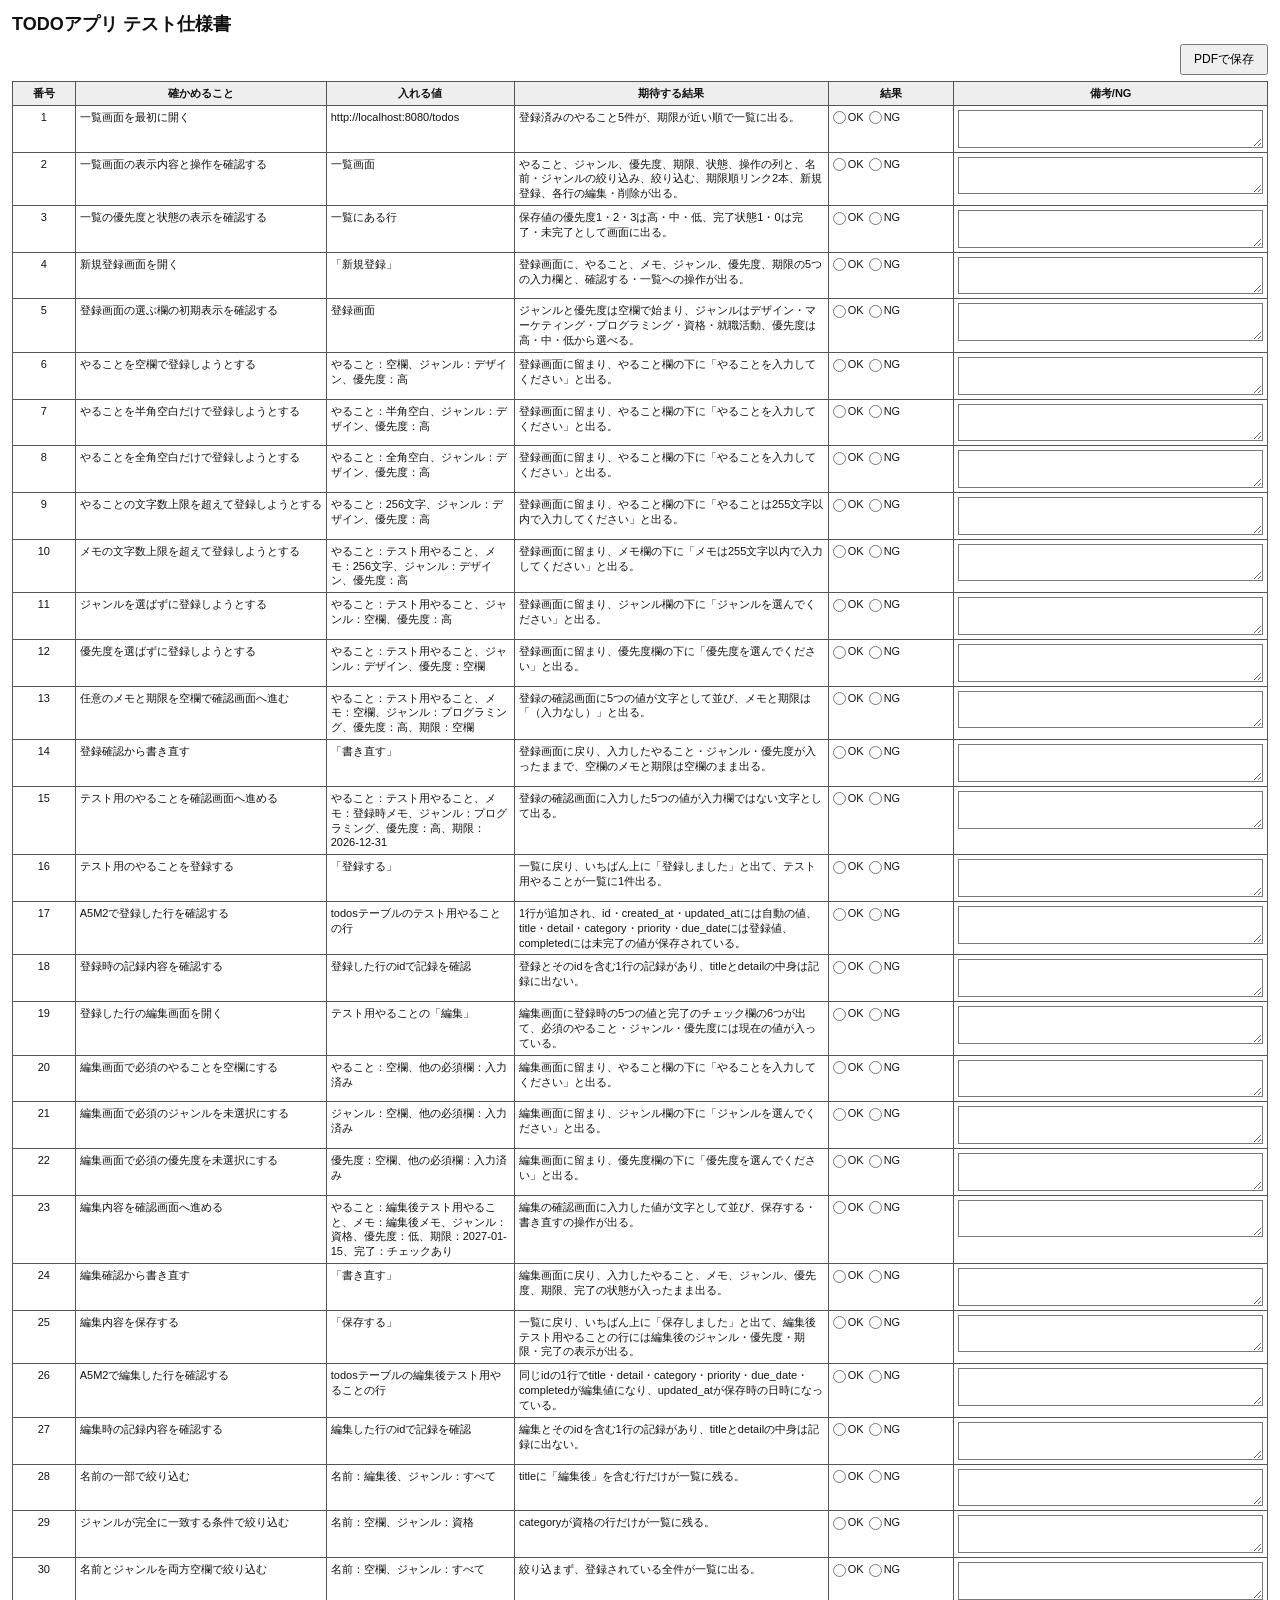
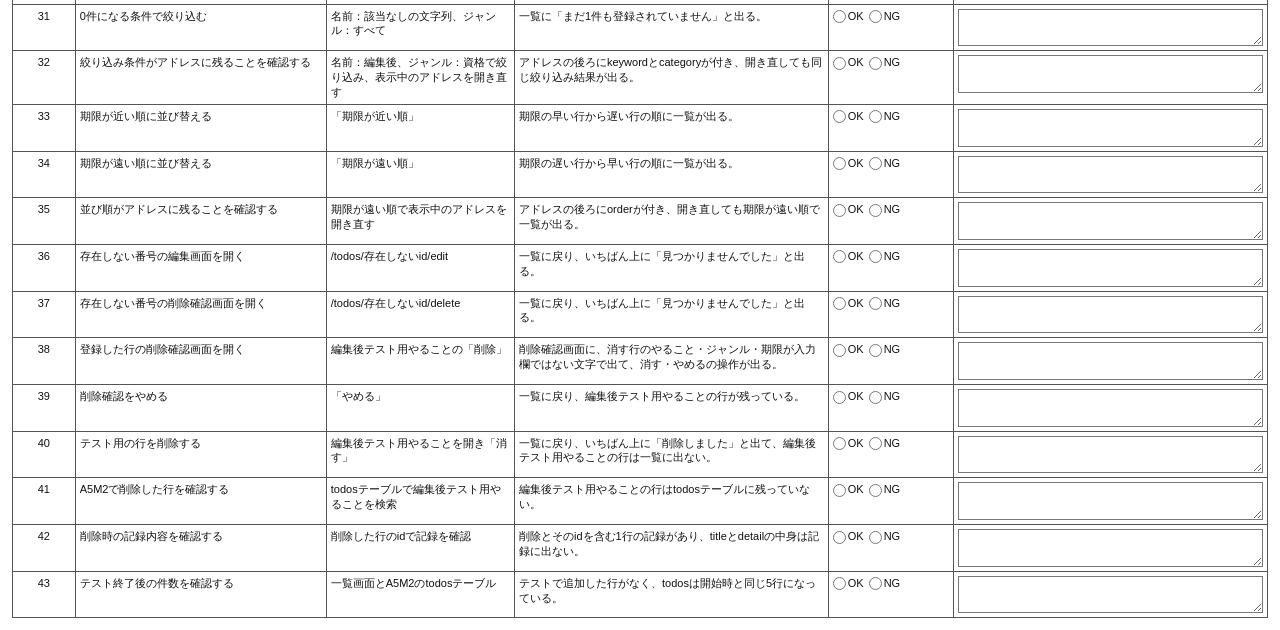
<file: test-spec.html>
<!doctype html>
<html lang="ja">
<head>
  <meta charset="UTF-8">
  <meta name="viewport" content="width=device-width, initial-scale=1.0">
  <title>TODOアプリ テスト仕様書</title>
  <style>
    * { box-sizing: border-box; }
    body { margin: 0; padding: 12px; color: #111; font-family: sans-serif; font-size: 12px; }
    h1 { margin: 0 0 8px; font-size: 18px; }
    .table-actions { display: flex; justify-content: flex-end; margin: 0 0 6px; }
    button { padding: 5px 12px; font: inherit; cursor: pointer; }
    table { width: 100%; border-collapse: collapse; table-layout: fixed; }
    th, td { border: 1px solid #555; padding: 4px; vertical-align: top; font-size: 11px; line-height: 1.35; overflow-wrap: anywhere; }
    th { background: #eee; white-space: nowrap; }
    td.number { text-align: center; }
    .result label { white-space: nowrap; margin-right: 5px; }
    .result input { margin: 0 2px 0 0; vertical-align: middle; }
    textarea { display: block; width: 100%; min-height: 34px; resize: vertical; border: 1px solid #777; padding: 3px; font: inherit; line-height: 1.35; }
    @media print {
      body { padding: 0; }
      .no-print { display: none !important; }
      h1 { font-size: 15px; }
      th, td { padding: 3px; font-size: 9px; line-height: 1.25; }
      tr { break-inside: avoid; }
      textarea { overflow: hidden; resize: none; }
      @page { size: A4 landscape; margin: 8mm; }
    }
  </style>
</head>
<body>
  <h1>TODOアプリ テスト仕様書</h1>
  <div class="table-actions no-print"><button type="button" onclick="preparePrint()">PDFで保存</button></div>
  <table>
    <colgroup>
      <col style="width:5%"><col style="width:20%"><col style="width:15%"><col style="width:25%"><col style="width:10%"><col style="width:25%">
    </colgroup>
    <thead><tr><th>番号</th><th>確かめること</th><th>入れる値</th><th>期待する結果</th><th>結果</th><th>備考/NG</th></tr></thead>
    <tbody>
      <tr><td class="number">1</td><td>一覧画面を最初に開く</td><td>http://localhost:8080/todos</td><td>登録済みのやること5件が、期限が近い順で一覧に出る。</td><td class="result"><label><input type="radio" name="r1">OK</label><label><input type="radio" name="r1">NG</label></td><td><textarea aria-label="1の備考"></textarea></td></tr>
      <tr><td class="number">2</td><td>一覧画面の表示内容と操作を確認する</td><td>一覧画面</td><td>やること、ジャンル、優先度、期限、状態、操作の列と、名前・ジャンルの絞り込み、絞り込む、期限順リンク2本、新規登録、各行の編集・削除が出る。</td><td class="result"><label><input type="radio" name="r2">OK</label><label><input type="radio" name="r2">NG</label></td><td><textarea aria-label="2の備考"></textarea></td></tr>
      <tr><td class="number">3</td><td>一覧の優先度と状態の表示を確認する</td><td>一覧にある行</td><td>保存値の優先度1・2・3は高・中・低、完了状態1・0は完了・未完了として画面に出る。</td><td class="result"><label><input type="radio" name="r3">OK</label><label><input type="radio" name="r3">NG</label></td><td><textarea aria-label="3の備考"></textarea></td></tr>
      <tr><td class="number">4</td><td>新規登録画面を開く</td><td>「新規登録」</td><td>登録画面に、やること、メモ、ジャンル、優先度、期限の5つの入力欄と、確認する・一覧への操作が出る。</td><td class="result"><label><input type="radio" name="r4">OK</label><label><input type="radio" name="r4">NG</label></td><td><textarea aria-label="4の備考"></textarea></td></tr>
      <tr><td class="number">5</td><td>登録画面の選ぶ欄の初期表示を確認する</td><td>登録画面</td><td>ジャンルと優先度は空欄で始まり、ジャンルはデザイン・マーケティング・プログラミング・資格・就職活動、優先度は高・中・低から選べる。</td><td class="result"><label><input type="radio" name="r5">OK</label><label><input type="radio" name="r5">NG</label></td><td><textarea aria-label="5の備考"></textarea></td></tr>
      <tr><td class="number">6</td><td>やることを空欄で登録しようとする</td><td>やること：空欄、ジャンル：デザイン、優先度：高</td><td>登録画面に留まり、やること欄の下に「やることを入力してください」と出る。</td><td class="result"><label><input type="radio" name="r6">OK</label><label><input type="radio" name="r6">NG</label></td><td><textarea aria-label="6の備考"></textarea></td></tr>
      <tr><td class="number">7</td><td>やることを半角空白だけで登録しようとする</td><td>やること：半角空白、ジャンル：デザイン、優先度：高</td><td>登録画面に留まり、やること欄の下に「やることを入力してください」と出る。</td><td class="result"><label><input type="radio" name="r7">OK</label><label><input type="radio" name="r7">NG</label></td><td><textarea aria-label="7の備考"></textarea></td></tr>
      <tr><td class="number">8</td><td>やることを全角空白だけで登録しようとする</td><td>やること：全角空白、ジャンル：デザイン、優先度：高</td><td>登録画面に留まり、やること欄の下に「やることを入力してください」と出る。</td><td class="result"><label><input type="radio" name="r8">OK</label><label><input type="radio" name="r8">NG</label></td><td><textarea aria-label="8の備考"></textarea></td></tr>
      <tr><td class="number">9</td><td>やることの文字数上限を超えて登録しようとする</td><td>やること：256文字、ジャンル：デザイン、優先度：高</td><td>登録画面に留まり、やること欄の下に「やることは255文字以内で入力してください」と出る。</td><td class="result"><label><input type="radio" name="r9">OK</label><label><input type="radio" name="r9">NG</label></td><td><textarea aria-label="9の備考"></textarea></td></tr>
      <tr><td class="number">10</td><td>メモの文字数上限を超えて登録しようとする</td><td>やること：テスト用やること、メモ：256文字、ジャンル：デザイン、優先度：高</td><td>登録画面に留まり、メモ欄の下に「メモは255文字以内で入力してください」と出る。</td><td class="result"><label><input type="radio" name="r10">OK</label><label><input type="radio" name="r10">NG</label></td><td><textarea aria-label="10の備考"></textarea></td></tr>
      <tr><td class="number">11</td><td>ジャンルを選ばずに登録しようとする</td><td>やること：テスト用やること、ジャンル：空欄、優先度：高</td><td>登録画面に留まり、ジャンル欄の下に「ジャンルを選んでください」と出る。</td><td class="result"><label><input type="radio" name="r11">OK</label><label><input type="radio" name="r11">NG</label></td><td><textarea aria-label="11の備考"></textarea></td></tr>
      <tr><td class="number">12</td><td>優先度を選ばずに登録しようとする</td><td>やること：テスト用やること、ジャンル：デザイン、優先度：空欄</td><td>登録画面に留まり、優先度欄の下に「優先度を選んでください」と出る。</td><td class="result"><label><input type="radio" name="r12">OK</label><label><input type="radio" name="r12">NG</label></td><td><textarea aria-label="12の備考"></textarea></td></tr>
      <tr><td class="number">13</td><td>任意のメモと期限を空欄で確認画面へ進む</td><td>やること：テスト用やること、メモ：空欄、ジャンル：プログラミング、優先度：高、期限：空欄</td><td>登録の確認画面に5つの値が文字として並び、メモと期限は「（入力なし）」と出る。</td><td class="result"><label><input type="radio" name="r13">OK</label><label><input type="radio" name="r13">NG</label></td><td><textarea aria-label="13の備考"></textarea></td></tr>
      <tr><td class="number">14</td><td>登録確認から書き直す</td><td>「書き直す」</td><td>登録画面に戻り、入力したやること・ジャンル・優先度が入ったままで、空欄のメモと期限は空欄のまま出る。</td><td class="result"><label><input type="radio" name="r14">OK</label><label><input type="radio" name="r14">NG</label></td><td><textarea aria-label="14の備考"></textarea></td></tr>
      <tr><td class="number">15</td><td>テスト用のやることを確認画面へ進める</td><td>やること：テスト用やること、メモ：登録時メモ、ジャンル：プログラミング、優先度：高、期限：2026-12-31</td><td>登録の確認画面に入力した5つの値が入力欄ではない文字として出る。</td><td class="result"><label><input type="radio" name="r15">OK</label><label><input type="radio" name="r15">NG</label></td><td><textarea aria-label="15の備考"></textarea></td></tr>
      <tr><td class="number">16</td><td>テスト用のやることを登録する</td><td>「登録する」</td><td>一覧に戻り、いちばん上に「登録しました」と出て、テスト用やることが一覧に1件出る。</td><td class="result"><label><input type="radio" name="r16">OK</label><label><input type="radio" name="r16">NG</label></td><td><textarea aria-label="16の備考"></textarea></td></tr>
      <tr><td class="number">17</td><td>A5M2で登録した行を確認する</td><td>todosテーブルのテスト用やることの行</td><td>1行が追加され、id・created_at・updated_atには自動の値、title・detail・category・priority・due_dateには登録値、completedには未完了の値が保存されている。</td><td class="result"><label><input type="radio" name="r17">OK</label><label><input type="radio" name="r17">NG</label></td><td><textarea aria-label="17の備考"></textarea></td></tr>
      <tr><td class="number">18</td><td>登録時の記録内容を確認する</td><td>登録した行のidで記録を確認</td><td>登録とそのidを含む1行の記録があり、titleとdetailの中身は記録に出ない。</td><td class="result"><label><input type="radio" name="r18">OK</label><label><input type="radio" name="r18">NG</label></td><td><textarea aria-label="18の備考"></textarea></td></tr>
      <tr><td class="number">19</td><td>登録した行の編集画面を開く</td><td>テスト用やることの「編集」</td><td>編集画面に登録時の5つの値と完了のチェック欄の6つが出て、必須のやること・ジャンル・優先度には現在の値が入っている。</td><td class="result"><label><input type="radio" name="r19">OK</label><label><input type="radio" name="r19">NG</label></td><td><textarea aria-label="19の備考"></textarea></td></tr>
      <tr><td class="number">20</td><td>編集画面で必須のやることを空欄にする</td><td>やること：空欄、他の必須欄：入力済み</td><td>編集画面に留まり、やること欄の下に「やることを入力してください」と出る。</td><td class="result"><label><input type="radio" name="r20">OK</label><label><input type="radio" name="r20">NG</label></td><td><textarea aria-label="20の備考"></textarea></td></tr>
      <tr><td class="number">21</td><td>編集画面で必須のジャンルを未選択にする</td><td>ジャンル：空欄、他の必須欄：入力済み</td><td>編集画面に留まり、ジャンル欄の下に「ジャンルを選んでください」と出る。</td><td class="result"><label><input type="radio" name="r21">OK</label><label><input type="radio" name="r21">NG</label></td><td><textarea aria-label="21の備考"></textarea></td></tr>
      <tr><td class="number">22</td><td>編集画面で必須の優先度を未選択にする</td><td>優先度：空欄、他の必須欄：入力済み</td><td>編集画面に留まり、優先度欄の下に「優先度を選んでください」と出る。</td><td class="result"><label><input type="radio" name="r22">OK</label><label><input type="radio" name="r22">NG</label></td><td><textarea aria-label="22の備考"></textarea></td></tr>
      <tr><td class="number">23</td><td>編集内容を確認画面へ進める</td><td>やること：編集後テスト用やること、メモ：編集後メモ、ジャンル：資格、優先度：低、期限：2027-01-15、完了：チェックあり</td><td>編集の確認画面に入力した値が文字として並び、保存する・書き直すの操作が出る。</td><td class="result"><label><input type="radio" name="r23">OK</label><label><input type="radio" name="r23">NG</label></td><td><textarea aria-label="23の備考"></textarea></td></tr>
      <tr><td class="number">24</td><td>編集確認から書き直す</td><td>「書き直す」</td><td>編集画面に戻り、入力したやること、メモ、ジャンル、優先度、期限、完了の状態が入ったまま出る。</td><td class="result"><label><input type="radio" name="r24">OK</label><label><input type="radio" name="r24">NG</label></td><td><textarea aria-label="24の備考"></textarea></td></tr>
      <tr><td class="number">25</td><td>編集内容を保存する</td><td>「保存する」</td><td>一覧に戻り、いちばん上に「保存しました」と出て、編集後テスト用やることの行には編集後のジャンル・優先度・期限・完了の表示が出る。</td><td class="result"><label><input type="radio" name="r25">OK</label><label><input type="radio" name="r25">NG</label></td><td><textarea aria-label="25の備考"></textarea></td></tr>
      <tr><td class="number">26</td><td>A5M2で編集した行を確認する</td><td>todosテーブルの編集後テスト用やることの行</td><td>同じidの1行でtitle・detail・category・priority・due_date・completedが編集値になり、updated_atが保存時の日時になっている。</td><td class="result"><label><input type="radio" name="r26">OK</label><label><input type="radio" name="r26">NG</label></td><td><textarea aria-label="26の備考"></textarea></td></tr>
      <tr><td class="number">27</td><td>編集時の記録内容を確認する</td><td>編集した行のidで記録を確認</td><td>編集とそのidを含む1行の記録があり、titleとdetailの中身は記録に出ない。</td><td class="result"><label><input type="radio" name="r27">OK</label><label><input type="radio" name="r27">NG</label></td><td><textarea aria-label="27の備考"></textarea></td></tr>
      <tr><td class="number">28</td><td>名前の一部で絞り込む</td><td>名前：編集後、ジャンル：すべて</td><td>titleに「編集後」を含む行だけが一覧に残る。</td><td class="result"><label><input type="radio" name="r28">OK</label><label><input type="radio" name="r28">NG</label></td><td><textarea aria-label="28の備考"></textarea></td></tr>
      <tr><td class="number">29</td><td>ジャンルが完全に一致する条件で絞り込む</td><td>名前：空欄、ジャンル：資格</td><td>categoryが資格の行だけが一覧に残る。</td><td class="result"><label><input type="radio" name="r29">OK</label><label><input type="radio" name="r29">NG</label></td><td><textarea aria-label="29の備考"></textarea></td></tr>
      <tr><td class="number">30</td><td>名前とジャンルを両方空欄で絞り込む</td><td>名前：空欄、ジャンル：すべて</td><td>絞り込まず、登録されている全件が一覧に出る。</td><td class="result"><label><input type="radio" name="r30">OK</label><label><input type="radio" name="r30">NG</label></td><td><textarea aria-label="30の備考"></textarea></td></tr>
      <tr><td class="number">31</td><td>0件になる条件で絞り込む</td><td>名前：該当なしの文字列、ジャンル：すべて</td><td>一覧に「まだ1件も登録されていません」と出る。</td><td class="result"><label><input type="radio" name="r31">OK</label><label><input type="radio" name="r31">NG</label></td><td><textarea aria-label="31の備考"></textarea></td></tr>
      <tr><td class="number">32</td><td>絞り込み条件がアドレスに残ることを確認する</td><td>名前：編集後、ジャンル：資格で絞り込み、表示中のアドレスを開き直す</td><td>アドレスの後ろにkeywordとcategoryが付き、開き直しても同じ絞り込み結果が出る。</td><td class="result"><label><input type="radio" name="r32">OK</label><label><input type="radio" name="r32">NG</label></td><td><textarea aria-label="32の備考"></textarea></td></tr>
      <tr><td class="number">33</td><td>期限が近い順に並び替える</td><td>「期限が近い順」</td><td>期限の早い行から遅い行の順に一覧が出る。</td><td class="result"><label><input type="radio" name="r33">OK</label><label><input type="radio" name="r33">NG</label></td><td><textarea aria-label="33の備考"></textarea></td></tr>
      <tr><td class="number">34</td><td>期限が遠い順に並び替える</td><td>「期限が遠い順」</td><td>期限の遅い行から早い行の順に一覧が出る。</td><td class="result"><label><input type="radio" name="r34">OK</label><label><input type="radio" name="r34">NG</label></td><td><textarea aria-label="34の備考"></textarea></td></tr>
      <tr><td class="number">35</td><td>並び順がアドレスに残ることを確認する</td><td>期限が遠い順で表示中のアドレスを開き直す</td><td>アドレスの後ろにorderが付き、開き直しても期限が遠い順で一覧が出る。</td><td class="result"><label><input type="radio" name="r35">OK</label><label><input type="radio" name="r35">NG</label></td><td><textarea aria-label="35の備考"></textarea></td></tr>
      <tr><td class="number">36</td><td>存在しない番号の編集画面を開く</td><td>/todos/存在しないid/edit</td><td>一覧に戻り、いちばん上に「見つかりませんでした」と出る。</td><td class="result"><label><input type="radio" name="r36">OK</label><label><input type="radio" name="r36">NG</label></td><td><textarea aria-label="36の備考"></textarea></td></tr>
      <tr><td class="number">37</td><td>存在しない番号の削除確認画面を開く</td><td>/todos/存在しないid/delete</td><td>一覧に戻り、いちばん上に「見つかりませんでした」と出る。</td><td class="result"><label><input type="radio" name="r37">OK</label><label><input type="radio" name="r37">NG</label></td><td><textarea aria-label="37の備考"></textarea></td></tr>
      <tr><td class="number">38</td><td>登録した行の削除確認画面を開く</td><td>編集後テスト用やることの「削除」</td><td>削除確認画面に、消す行のやること・ジャンル・期限が入力欄ではない文字で出て、消す・やめるの操作が出る。</td><td class="result"><label><input type="radio" name="r38">OK</label><label><input type="radio" name="r38">NG</label></td><td><textarea aria-label="38の備考"></textarea></td></tr>
      <tr><td class="number">39</td><td>削除確認をやめる</td><td>「やめる」</td><td>一覧に戻り、編集後テスト用やることの行が残っている。</td><td class="result"><label><input type="radio" name="r39">OK</label><label><input type="radio" name="r39">NG</label></td><td><textarea aria-label="39の備考"></textarea></td></tr>
      <tr><td class="number">40</td><td>テスト用の行を削除する</td><td>編集後テスト用やることを開き「消す」</td><td>一覧に戻り、いちばん上に「削除しました」と出て、編集後テスト用やることの行は一覧に出ない。</td><td class="result"><label><input type="radio" name="r40">OK</label><label><input type="radio" name="r40">NG</label></td><td><textarea aria-label="40の備考"></textarea></td></tr>
      <tr><td class="number">41</td><td>A5M2で削除した行を確認する</td><td>todosテーブルで編集後テスト用やることを検索</td><td>編集後テスト用やることの行はtodosテーブルに残っていない。</td><td class="result"><label><input type="radio" name="r41">OK</label><label><input type="radio" name="r41">NG</label></td><td><textarea aria-label="41の備考"></textarea></td></tr>
      <tr><td class="number">42</td><td>削除時の記録内容を確認する</td><td>削除した行のidで記録を確認</td><td>削除とそのidを含む1行の記録があり、titleとdetailの中身は記録に出ない。</td><td class="result"><label><input type="radio" name="r42">OK</label><label><input type="radio" name="r42">NG</label></td><td><textarea aria-label="42の備考"></textarea></td></tr>
      <tr><td class="number">43</td><td>テスト終了後の件数を確認する</td><td>一覧画面とA5M2のtodosテーブル</td><td>テストで追加した行がなく、todosは開始時と同じ5行になっている。</td><td class="result"><label><input type="radio" name="r43">OK</label><label><input type="radio" name="r43">NG</label></td><td><textarea aria-label="43の備考"></textarea></td></tr>
    </tbody>
  </table>
  <script>
    function resizeTextarea(textarea) {
      textarea.style.height = 'auto';
      textarea.style.height = textarea.scrollHeight + 'px';
    }
    function resizeAllTextareas() {
      document.querySelectorAll('textarea').forEach(resizeTextarea);
    }
    document.querySelectorAll('textarea').forEach(function (textarea) {
      textarea.addEventListener('input', function () { resizeTextarea(textarea); });
    });
    function preparePrint() {
      resizeAllTextareas();
      window.print();
    }
    window.addEventListener('beforeprint', resizeAllTextareas);
  </script>
</body>
</html>
</file>
